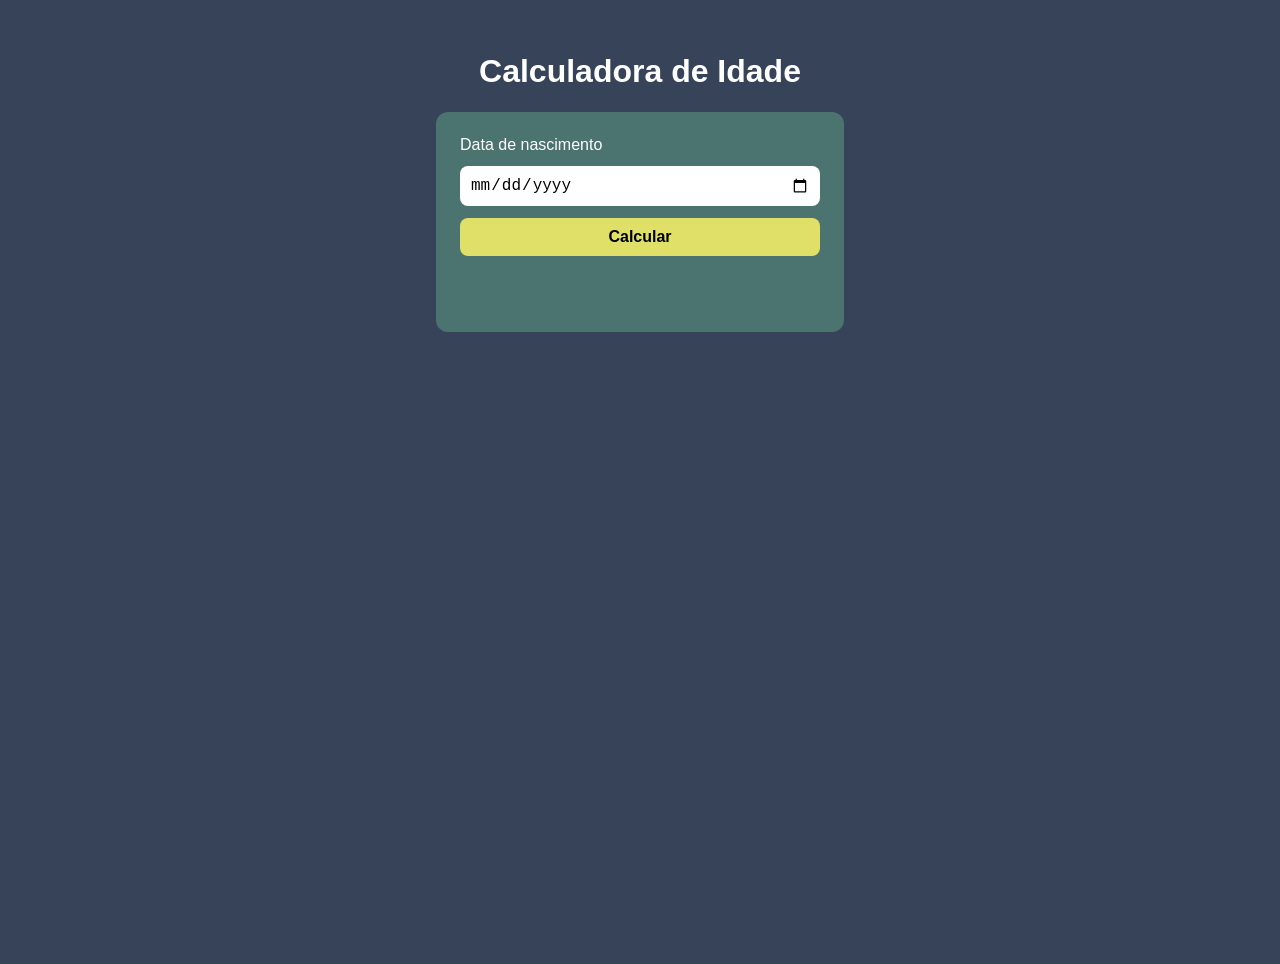
<file: index.html>
<!DOCTYPE html>
<html lang="pt-BR">
<head>
  <meta charset="UTF-8">
  <meta name="viewport" content="width=device-width, initial-scale=1.0">
  <title>Calculadora de Idade</title>
  <link rel="stylesheet" href="css/style.css">
</head>
<body>
  <header>
    <h1>Calculadora de Idade</h1>
  </header>
  <main>
    <label for="nascimento">Data de nascimento</label>
    <input type="date" id="nascimento">
    <button id="calcular">Calcular</button>
    <p id="resultado"></p>
  </main>
  <script src="js/script.js"></script>
</body>
</html>
</file>
<file: css/style.css>
body {
  font-family: Arial, sans-serif;
  background: #374359;
  color: #ffffff;
  margin: 0;
  min-height: 100vh;
  display: flex;
  flex-direction: column;
  align-items: center;
  padding: 32px 16px;
}
main {
  background: #4b736f;
  padding: 24px;
  border-radius: 12px;
  display: flex;
  flex-direction: column;
  gap: 12px;
  width: 100%;
  max-width: 360px;
}
input, button {
  font-size: 16px;
  padding: 10px;
  border-radius: 8px;
  border: none;
}
button {
  background: #e0e068;
  font-weight: bold;
  cursor: pointer;
}
#resultado {
  font-size: 20px;
  font-weight: bold;
}
</file>
